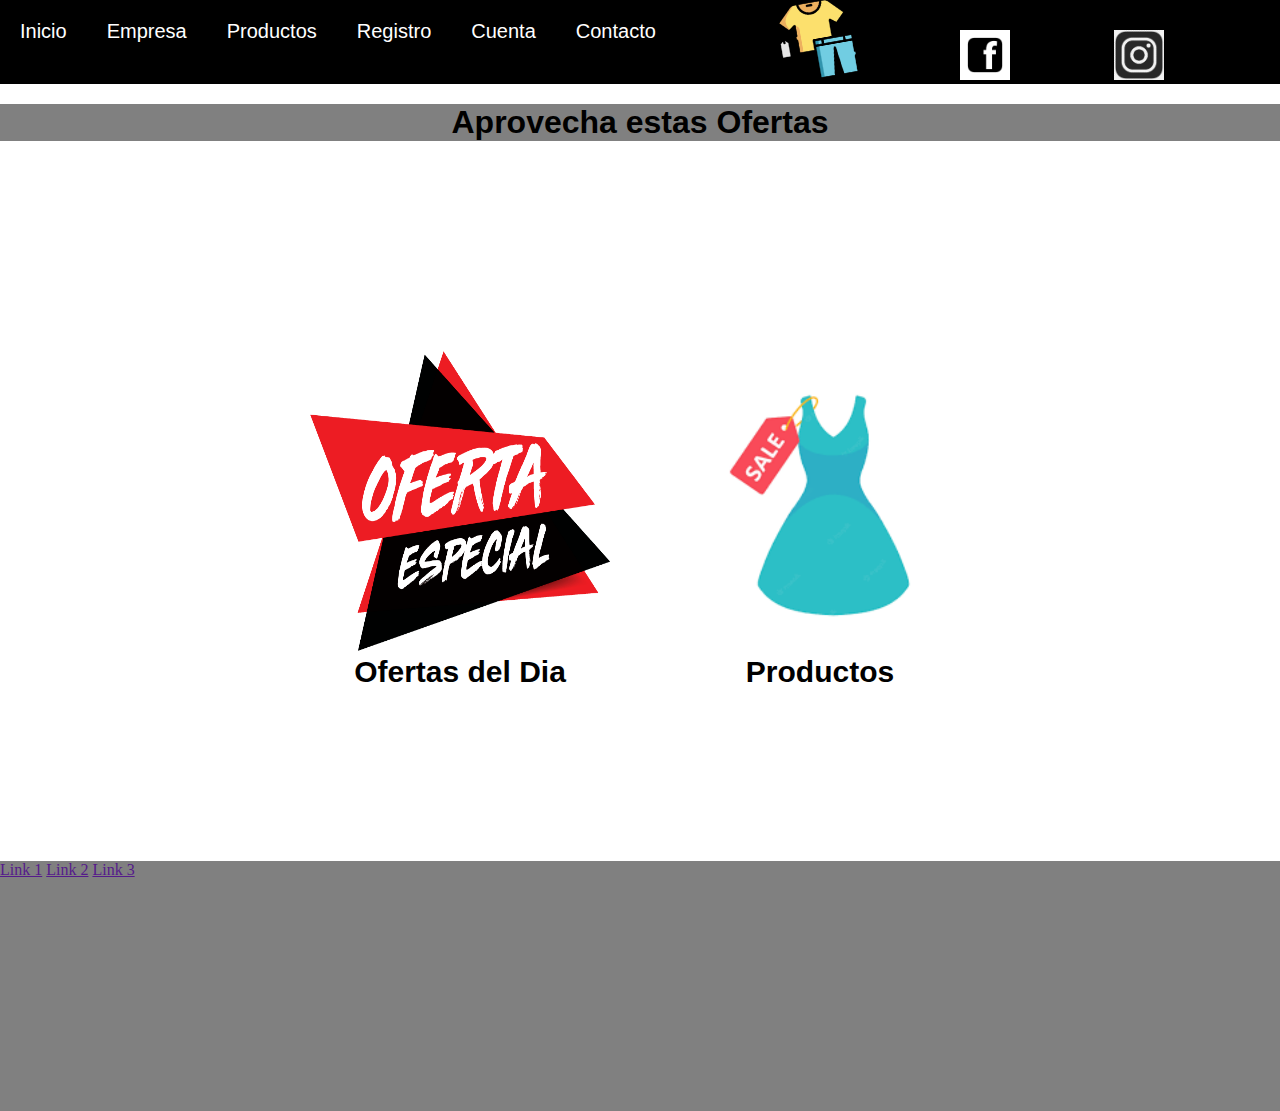
<file: index.html>
<!DOCTYPE html>
<html lang="en">

<head>
    <meta charset="UTF-8">
    <meta http-equiv="X-UA-Compatible" content="IE=edge">
    <meta name="viewport" content="width=device-width, initial-scale=1.0">
    <title>Modas Luisa</title>
    <link rel="stylesheet" href="./estilo.css">
</head>

<body>
    <!--Inicio Header-->
    <header>
        <a href="./index.html"> <img src="./image/Icono de Prueba.png" class="logo" title="Inicio" alt="Logo"></a></img>

        <a href=""><img src="./image/facebook-logo-icon.png" class="red_soc" title="facebook" alt="Icono facebook"></a>
        <a href=""><img src="./image/-instagramicon.png" class="red_soc" title="Instagram" alt="Icono Instagram"></a>
        <nav>
            <ul>
                <li><a href="./index.html">Inicio</a></li>
                <li><a href="./pages/empresa.html">Empresa</a></li>
                <li><a href="./pages/productos.html">Productos</a></li>
                <li><a href="./pages/registro.html">Registro</a></li>
                <li><a href="./pages/mi_cuenta.html">Cuenta</a></li>
                <li><a href="./pages/contacto.html">Contacto</a></li>
            </ul>
        </nav>
    </header>
    <!--Fin Header-->
    <div class="titulo_pagina">
        <h1>Aprovecha estas Ofertas</h1>
    </div>
    <section class='FlexContainer'>
        <div> <a href=""> <img src="./image/oferta.png" class="img_media" alt=""> </a>
            <h3>Ofertas del Dia</h3>
        </div>
        <div><a href="./pages/productos.html"> <img src="./image/images_productos.png" class="img_media" alt=""></a>
            <h3>Productos</h3>
        </div>
    </section>



    <!--Inicio Footer-->
    <footer>
        <a href="">Link 1</a>
        <a href="">Link 2</a>
        <a href="">Link 3</a>
    </footer>
    <!--Fin Footer-->
</body>

</html>
</file>
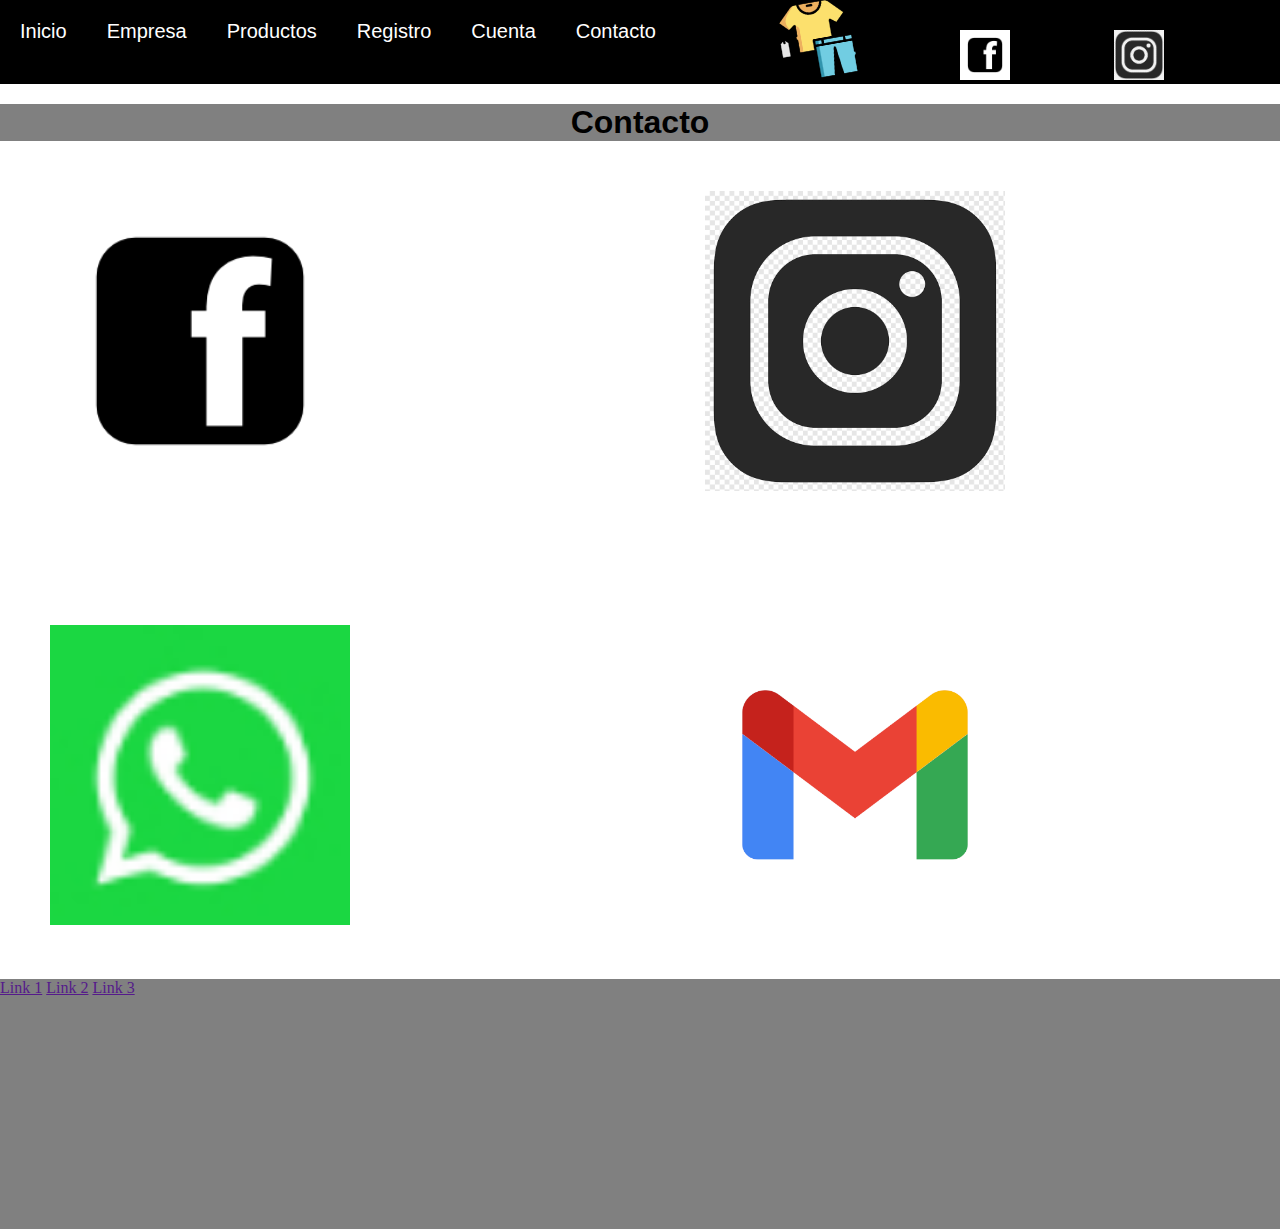
<file: pages/contacto.html>
<!DOCTYPE html>
<html lang="en">

<head>
    <meta charset="UTF-8">
    <meta http-equiv="X-UA-Compatible" content="IE=edge">
    <meta name="viewport" content="width=device-width, initial-scale=1.0">
    <title>Modas Luisa/Contacto</title>
    <link rel="stylesheet" href="../estilo.css">
</head>

<body>

    <!--Inicio Header-->
    <header>
        <a href="../index.html"> <img src="../image/Icono de Prueba.png" class="logo" title="Inicio"
                alt="Logo"></a></img>

        <a href=""><img src="../image/facebook-logo-icon.png" class="red_soc" title="facebook" alt="Icono facebook"></a>
        <a href=""><img src="../image/-instagramicon.png" class="red_soc" title="Instagram" alt="Icono Instagram"></a>
        <nav>
            <ul>
                <li><a href="../index.html">Inicio</a></li>
                <li><a href="../pages/empresa.html">Empresa</a></li>
                <li><a href="../pages/productos.html">Productos</a></li>
                <li><a href="../pages/registro.html">Registro</a></li>
                <li><a href="../pages/mi_cuenta.html">Cuenta</a></li>
                <li><a href="../pages/contacto.html">Contacto</a></li>
            </ul>
        </nav>
    </header>
    <!--Fin Header-->
    <div class="titulo_pagina">
        <h1>Contacto</h1>
    </div>
    <section class="contacto">
        <div>
            <a href=""><img src="../image/facebook-logo-icon.png" class="red_contacto" alt=""></a>
        </div>
        <div>
            <a href=""><img src="../image/-instagramicon.png" class="red_contacto" alt=""></a>
        </div>
        <div>
            <a href=""><img src="../image/img-wattssap.jpeg" class="red_contacto" alt=""></a>
        </div>
        <div>
            <a href=""><img src="../image/m_de_gmail.png" class="red_contacto" alt=""></a>
        </div>
    </section>

    <!--Inicio Footer-->
    <footer>
        <a href="">Link 1</a>
        <a href="">Link 2</a>
        <a href="">Link 3</a>
    </footer>
    <!--Fin Footer-->
</body>

</html>
</file>
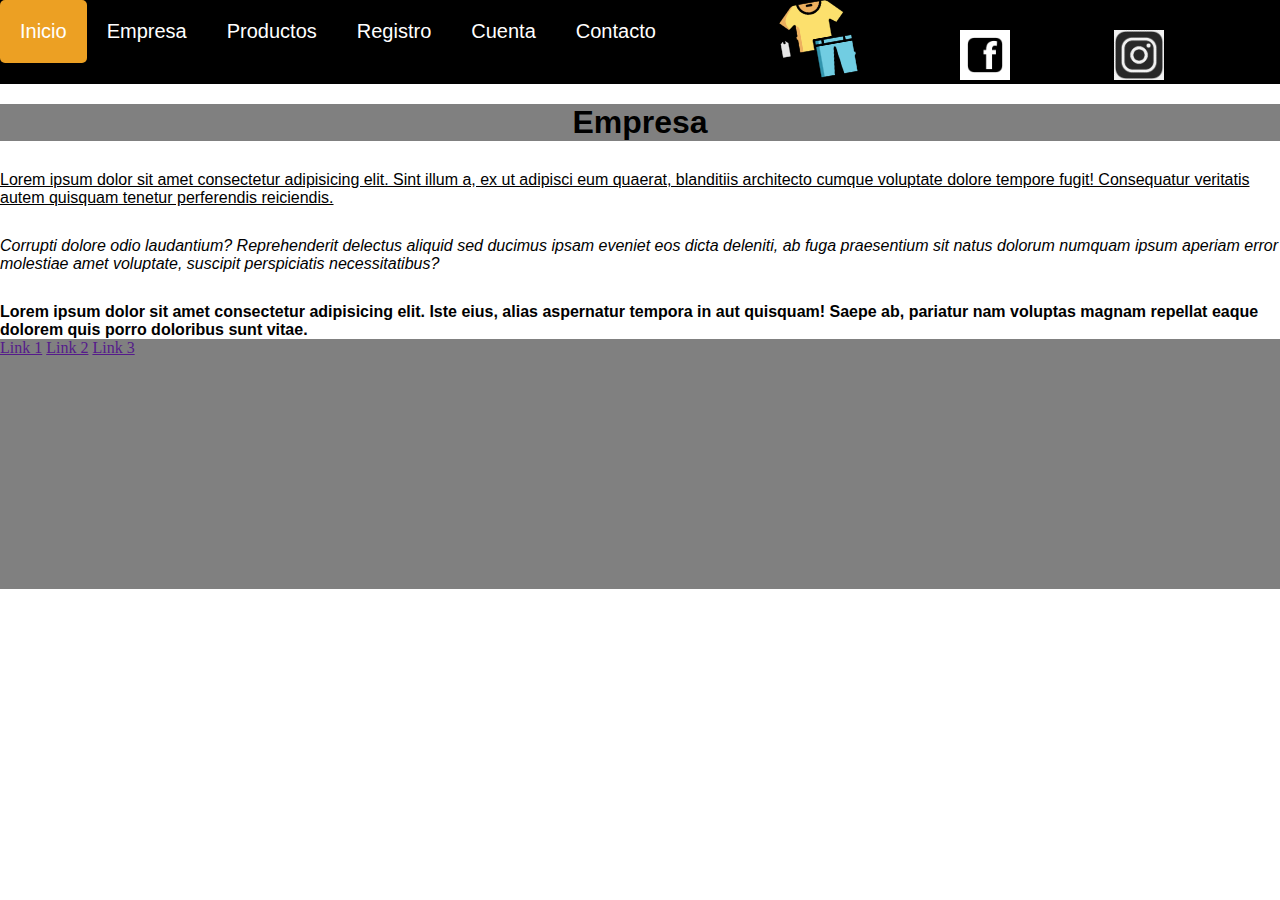
<file: pages/empresa.html>
<!DOCTYPE html>
<html lang="en">

<head>
    <meta charset="UTF-8">
    <meta http-equiv="X-UA-Compatible" content="IE=edge">
    <meta name="viewport" content="width=device-width, initial-scale=1.0">
    <title>Modas Luisa/Empresa</title>
    <link rel="stylesheet" href="../estilo.css">
</head>

<body>
    <header>
        <a href="../index.html"> <img src="../image/Icono de Prueba.png" class="logo" title="Inicio"
                alt="Logo"></a></img>

        <a href=""><img src="../image/facebook-logo-icon.png" class="red_soc" title="facebook" alt="Icono facebook"></a>
        <a href=""><img src="../image/-instagramicon.png" class="red_soc" title="Instagram" alt="Icono Instagram"></a>
        <nav>
            <ul>
                <li><a href="../index.html">Inicio</a></li>
                <li><a href="../pages/empresa.html">Empresa</a></li>
                <li><a href="../pages/productos.html">Productos</a></li>
                <li><a href="../pages/registro.html">Registro</a></li>
                <li><a href="../pages/mi_cuenta.html">Cuenta</a></li>
                <li><a href="../pages/contacto.html">Contacto</a></li>
            </ul>
        </nav>
    </header>
    <main>
        <div class="titulo_pagina">
            <h1>Empresa</h1>
        </div>
        <div>
            <p> <u>Lorem ipsum dolor sit amet consectetur adipisicing elit. Sint illum a, ex ut adipisci eum quaerat,
                    blanditiis architecto cumque voluptate dolore tempore fugit! Consequatur veritatis autem quisquam
                    tenetur perferendis reiciendis.</u> </p>
            <p> <em>Corrupti dolore odio laudantium? Reprehenderit delectus aliquid sed ducimus ipsam eveniet eos dicta
                    deleniti, ab fuga praesentium sit natus dolorum numquam ipsum aperiam error molestiae amet
                    voluptate, suscipit perspiciatis necessitatibus?</em> </p>
            <p><strong>Lorem ipsum dolor sit amet consectetur adipisicing elit. Iste eius, alias aspernatur tempora in
                    aut quisquam! Saepe ab, pariatur nam voluptas magnam repellat eaque dolorem quis porro doloribus
                    sunt vitae.</strong></p>
        </div>
    </main>

    <!--Inicio Footer-->
    <footer>
        <a href="">Link 1</a>
        <a href="">Link 2</a>
        <a href="">Link 3</a>
    </footer>
    <!--Fin Footer-->
</body>

</html>
</file>
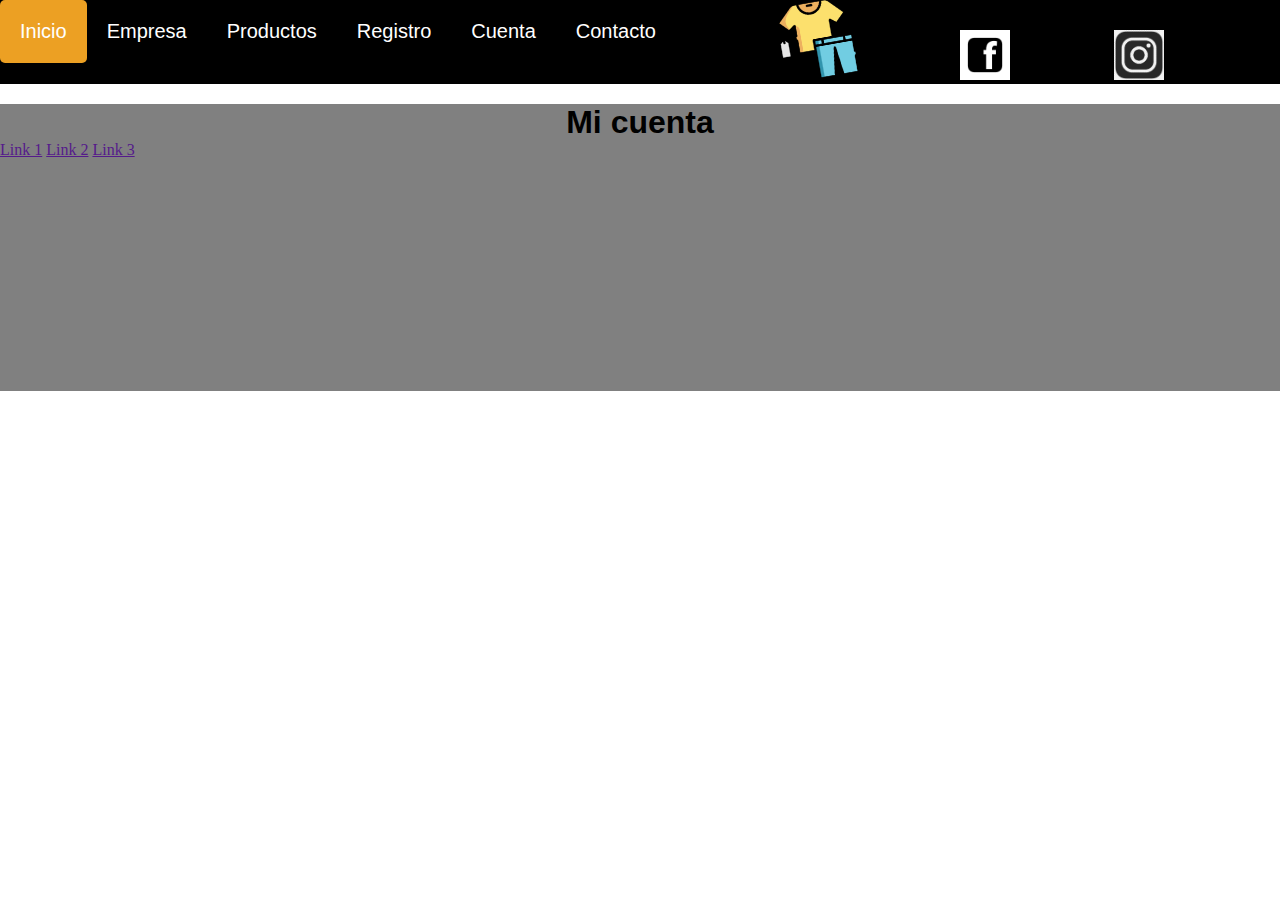
<file: pages/mi_cuenta.html>
<!DOCTYPE html>
<html lang="en">

<head>
    <meta charset="UTF-8">
    <meta http-equiv="X-UA-Compatible" content="IE=edge">
    <meta name="viewport" content="width=device-width, initial-scale=1.0">
    <title>Modas Luisa/Mi Cuenta</title>
    <link rel="stylesheet" href="../estilo.css">
</head>

<body>

    <header>
        <a href="../index.html"> <img src="../image/Icono de Prueba.png" class="logo" title="Inicio"
                alt="Logo"></a></img>

        <a href=""><img src="../image/facebook-logo-icon.png" class="red_soc" title="facebook" alt="Icono facebook"></a>
        <a href=""><img src="../image/-instagramicon.png" class="red_soc" title="Instagram" alt="Icono Instagram"></a>
        <nav>
            <ul>
                <li><a href="../index.html">Inicio</a></li>
                <li><a href="../pages/empresa.html">Empresa</a></li>
                <li><a href="../pages/productos.html">Productos</a></li>
                <li><a href="../pages/registro.html">Registro</a></li>
                <li><a href="../pages/mi_cuenta.html">Cuenta</a></li>
                <li><a href="../pages/contacto.html">Contacto</a></li>
            </ul>
        </nav>
    </header>
    <div class="titulo_pagina">
        <h1>Mi cuenta</h1>
    </div>

    <!--Inicio Footer-->
    <footer>
        <a href="">Link 1</a>
        <a href="">Link 2</a>
        <a href="">Link 3</a>
    </footer>
    <!--Fin Footer-->
</body>


</html>
</file>
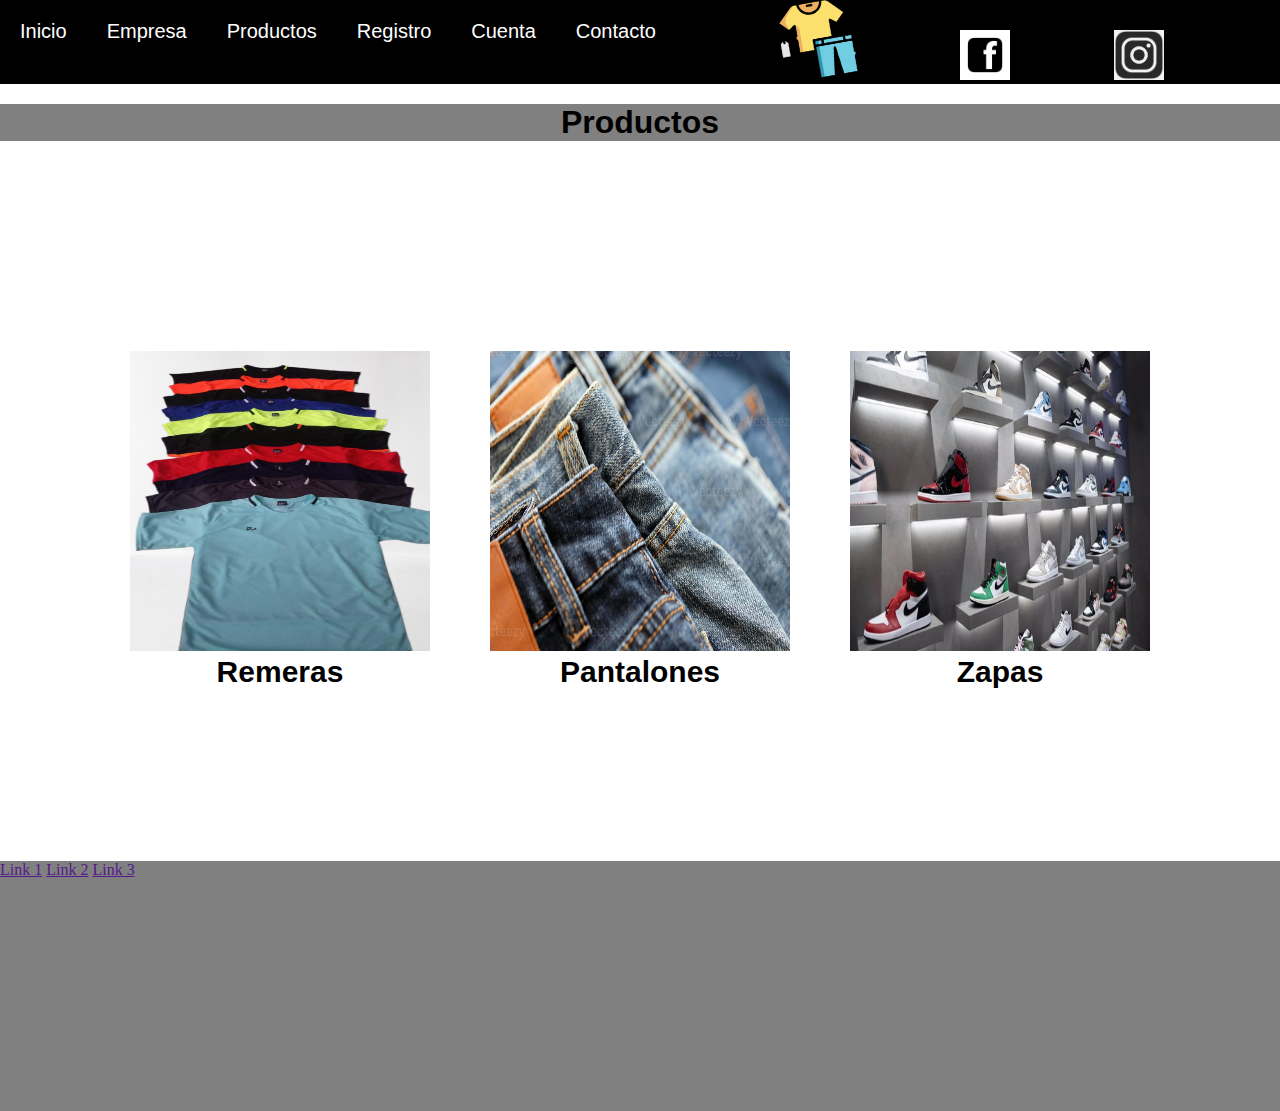
<file: pages/productos.html>
<!DOCTYPE html>
<html lang="en">

<head>
    <meta charset="UTF-8">
    <meta http-equiv="X-UA-Compatible" content="IE=edge">
    <meta name="viewport" content="width=device-width, initial-scale=1.0">
    <title>Modas Luisa/Productos</title>
    <link rel="stylesheet" href="../estilo.css">
</head>

<body>

    <header>
        <a href="../index.html"> <img src="../image/Icono de Prueba.png" class="logo" title="Inicio"
                alt="Logo"></a></img>

        <a href=""><img src="../image/facebook-logo-icon.png" class="red_soc" title="facebook" alt="Icono facebook"></a>
        <a href=""><img src="../image/-instagramicon.png" class="red_soc" title="Instagram" alt="Icono Instagram"></a>
        <nav>
            <ul>
                <li><a href="../index.html">Inicio</a></li>
                <li><a href="../pages/empresa.html">Empresa</a></li>
                <li><a href="../pages/productos.html">Productos</a></li>
                <li><a href="../pages/registro.html">Registro</a></li>
                <li><a href="../pages/mi_cuenta.html">Cuenta</a></li>
                <li><a href="../pages/contacto.html">Contacto</a></li>
            </ul>
        </nav>
    </header>

    <div class="titulo_pagina">
        <h1>Productos</h1>
    </div>

    <section class='FlexContainer'>
        <div>

            <a href=""><img src="../image/remeras.png" class="img_media" alt=""></a>
            <h3>Remeras</h3>
        </div>
        <div>
            <a href=""><img src="../image/pantalones.jpg" class="img_media" alt=""></a>
            <h3>Pantalones</h3>
        </div>
        <div>
            <a href=""><img src="../image/zapas.jpg" class="img_media" alt=""></a>
            <h3>Zapas</h3>
        </div>

    </section>








    <!--Inicio Footer-->
    <footer>
        <a href="">Link 1</a>
        <a href="">Link 2</a>
        <a href="">Link 3</a>
    </footer>
    <!--Fin Footer-->


</body>

</html>
</file>
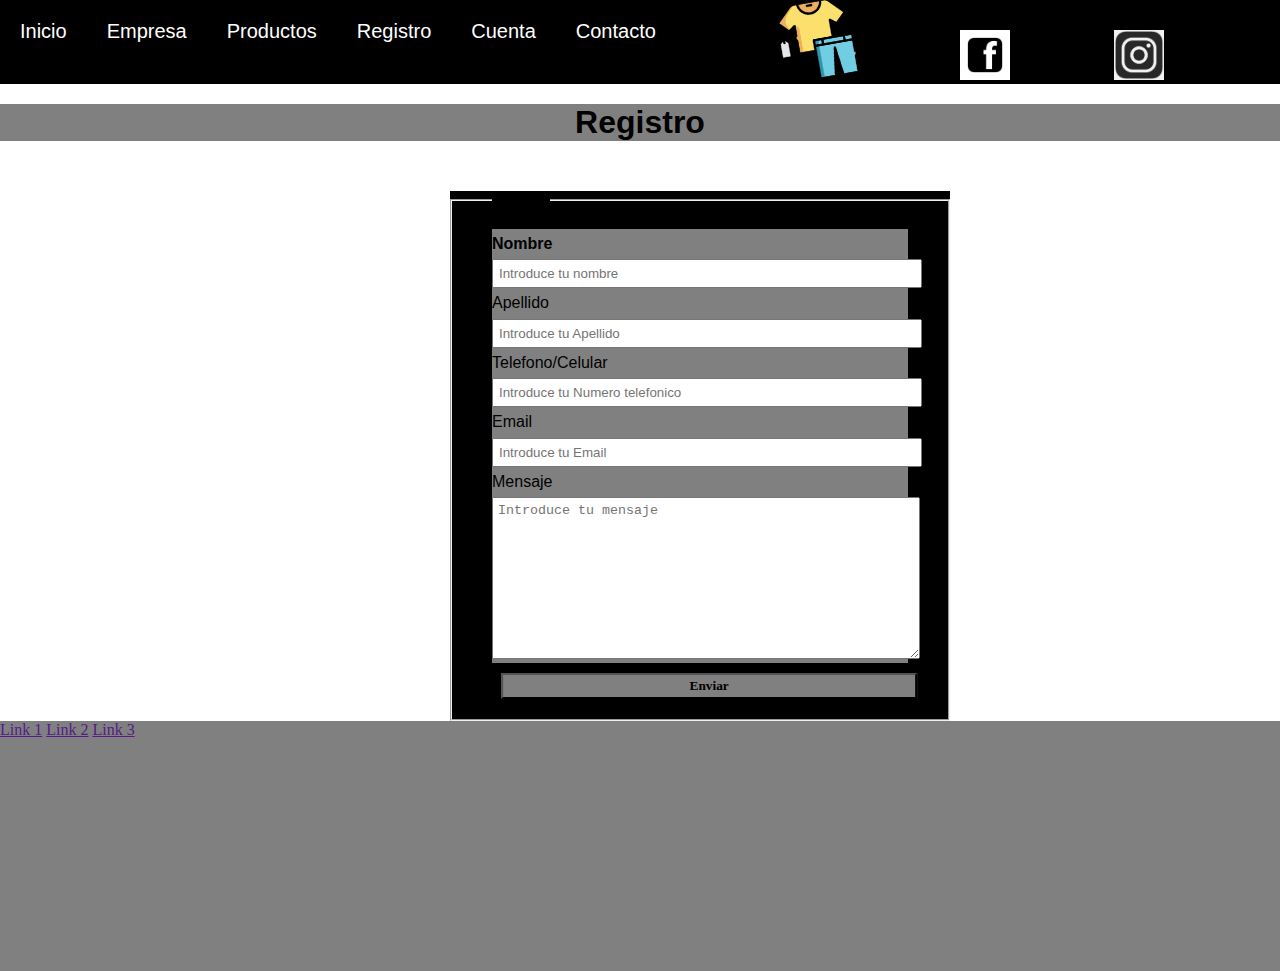
<file: pages/registro.html>
<!DOCTYPE html>
<html lang="en">

<head>
    <meta charset="UTF-8">
    <meta http-equiv="X-UA-Compatible" content="IE=edge">
    <meta name="viewport" content="width=device-width, initial-scale=1.0">
    <title>Modas Luisa/Registro</title>
    <link rel="stylesheet" href="../estilo.css">
</head>

<body>

    <header>
        <a href="../index.html"> <img src="../image/Icono de Prueba.png" class="logo" title="Inicio"
                alt="Logo"></a></img>

        <a href=""><img src="../image/facebook-logo-icon.png" class="red_soc" title="facebook" alt="Icono facebook"></a>
        <a href=""><img src="../image/-instagramicon.png" class="red_soc" title="Instagram" alt="Icono Instagram"></a>
        <nav>
            <ul>
                <li><a href="../index.html">Inicio</a></li>
                <li><a href="../pages/empresa.html">Empresa</a></li>
                <li><a href="../pages/productos.html">Productos</a></li>
                <li><a href="../pages/registro.html">Registro</a></li>
                <li><a href="../pages/mi_cuenta.html">Cuenta</a></li>
                <li><a href="../pages/contacto.html">Contacto</a></li>
            </ul>
        </nav>
    </header>
    <div class="titulo_pagina">
        <h1>Registro</h1>
    </div>
    <div class="formulario">
        <form>
            <fieldset>
                <legend>Contacto</legend>
                <div class="form-control">
                    <label for="name"><strong>Nombre </strong></label>
                    <input type="name" id="name" placeholder="Introduce tu nombre" required />
                </div>
                <div class="form-control">
                    <label for="name">Apellido</label>
                    <input type="name" id="name" placeholder="Introduce tu Apellido" required />
                </div>
                <div class="form-control">
                    <label for="tel">Telefono/Celular</label>
                    <input type="tel" id="name" placeholder="Introduce tu Numero telefonico" required />
                </div>

                <div class="form-control">
                    <label for="email">Email</label>
                    <input type="email" id="email" placeholder="Introduce tu Email" required />
                </div>

                <div class="form-control">
                    <label for="message">Mensaje</label>
                    <textarea id="message" cols="30" rows="10" placeholder="Introduce tu mensaje" required></textarea>
                </div>
                <input type="submit" value="Enviar" class="submit-btn" />
            </fieldset>
        </form>
    </div>

    <!--Inicio Footer-->
    <footer>
        <a href="">Link 1</a>
        <a href="">Link 2</a>
        <a href="">Link 3</a>
    </footer>
    <!--Fin Footer-->
</body>

</html>
</file>
<file: estilo.css>
* {
    padding: 0;
    margin: 0;
}

.red_soc {
    margin-left: 100px;
    height: 50px;
    width: 50px;
    background-color: #fff;
}

h1 {
    font-family: Arial, Helvetica, sans-serif;
}

h3 {
    font-size: 30px;
    font-family: Arial, Helvetica, sans-serif;
    text-align: center;

}

.titulo_pagina {
    background-color: grey;
    text-align: center;
    margin-top: 20px;
}

/*Inicio Flex*/
.FlexContainer {
    display: flex;
    flex-wrap: nowrap;
    justify-content: center;
    align-items: center;
    align-content: center;

    height: 80vh;
    overflow: auto;
    flex-direction: row;
}

.FlexContainer div {
    width: 300px;
    height: 300px;
    margin: 30px;

}

.FlexContainer :hover {
    border-radius: 10px;
    border: 10px solid;
    transition-duration: 0.5s;
}

.contacto {
    display: grid;
    grid-template-columns: repeat(2, 1fr);
    grid-template-rows: repeat(2, 1fr);
    grid-column-gap: 30px;
    grid-row-gap: 30px;

}

.red_contacto {
    width: 300px;
    height: 300px;
    margin: 50px;
}

/*Fin Flex*/
/*Inicio Header*/
header {
    background: black;
}

nav {
    float: left;
}

nav ul {
    list-style: none;
    overflow: hidden;
}

nav ul li {
    float: left;
    font-family: Arial, Helvetica, sans-serif;
    font-size: 20px;
}

nav ul li a {
    display: block;
    padding: 20px;
    color: #fff;
    text-decoration: none;
}

nav ul li :hover {
    background: #eca023;
    border-radius: 5px;
}

header .logo {
    margin-left: 100px;
    transform: rotate(-10deg);
    height: 80px;
    width: 80px;
}

/*Fin Header*/
p {
    font-family: Arial, Helvetica, sans-serif;
    margin-top: 30px;
}

.img_media {
    height: 300px;
    width: 300px;
}

/*Inicio form*/

form {
    max-width: 500px;
    margin-left: 450px;
    background-color: black;
}

.form-control {
    background-color: grey;
    font-family: Arial, Helvetica, sans-serif;

}

.formulario {
    margin-top: 50px;
}

input,
textarea {
    width: 100%;
    padding: 5px;
    outline: none;
}

label {
    line-height: 1.9rem;
}

input[type="submit"] {
    transform: translate(2.2%);
    padding: 3px;
    margin-top: 0.6rem;
    font-family: cursive;
    font-weight: bold;
    background-color: grey;
}

fieldset {
    padding: 20px 40px;
}

/*Fin form*/

/*Inicio Footer*/
footer {
    background-color: grey;
    height: 250px;
}
</file>
